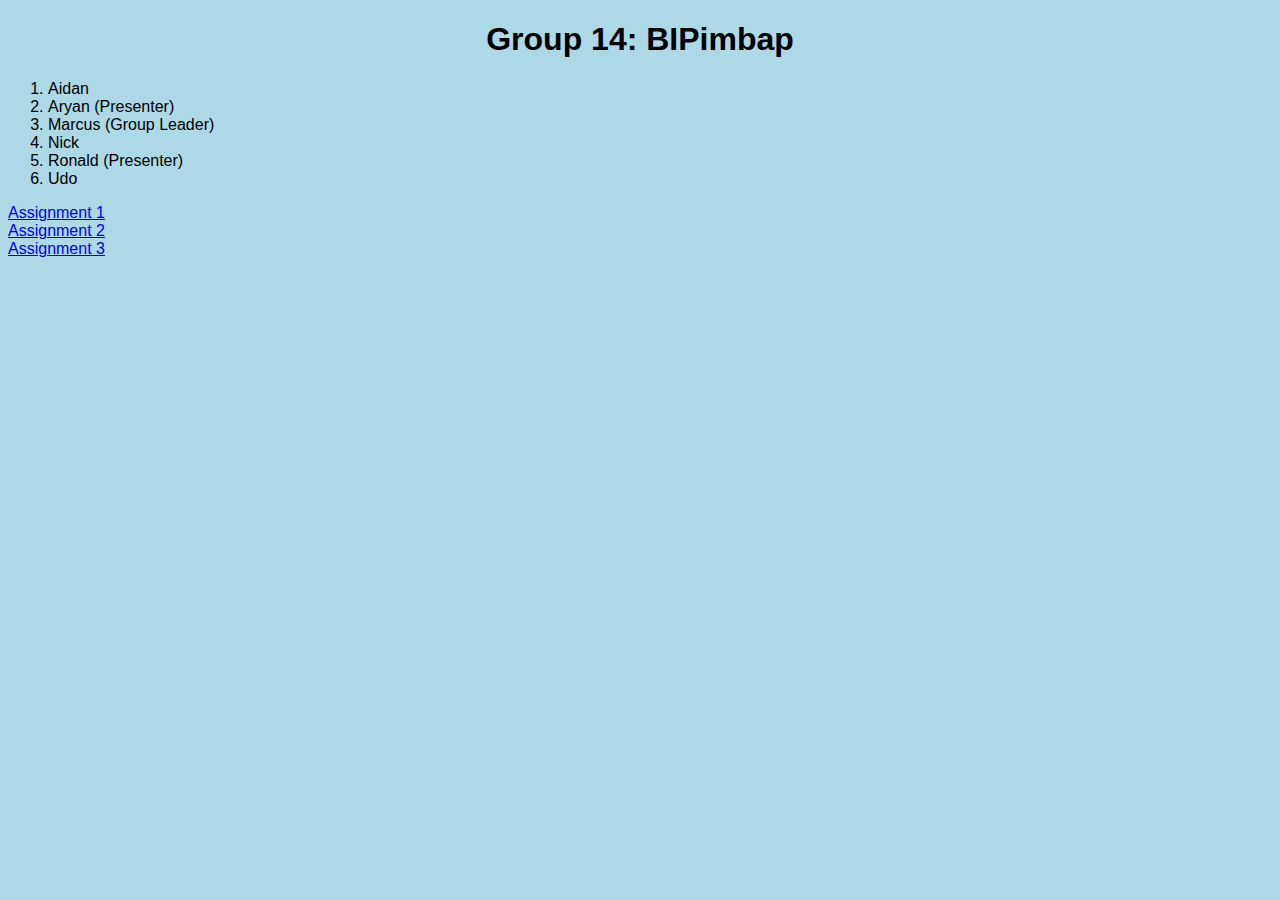
<file: index.html>
<!DOCTYPE html>
<html lang="en">
<head>
    <meta charset="UTF-8">
    <meta name="viewport" content="width=device-width, initial-scale=1.0">
    <title>CISC 326</title>
    <link rel="stylesheet" href="index.css">
</head>
<body>
    <h1>
        Group 14: BIPimbap
    </h1>
    <ol>
        <li>
            Aidan
        </li>
        <li>
            Aryan (Presenter)
        </li>
        <li>
            Marcus (Group Leader)
        </li>
        <li>
            Nick
        </li>
        <li>
            Ronald (Presenter)
        </li>
        <li>
            Udo
        </li>
    </ol>
    <a href="a1.html">Assignment 1</a><br>
    <a href="a2.html">Assignment 2</a><br>
    <a href="a3.html">Assignment 3</a>
</body>
</html>
</file>
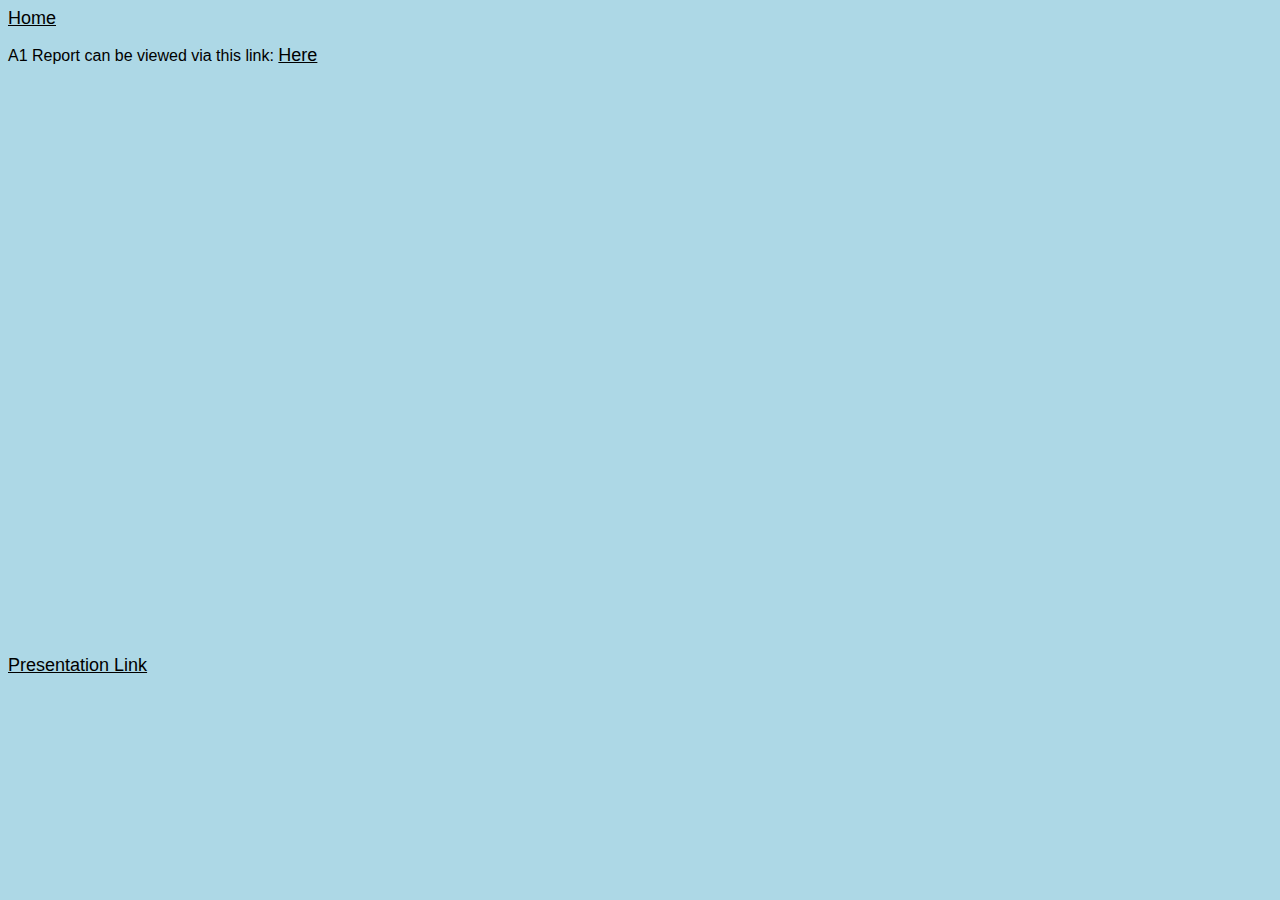
<file: a1.html>
<!DOCTYPE html>
<html lang="en">
<head>
    <meta charset="UTF-8">
    <meta name="viewport" content="width=device-width, initial-scale=1.0">
    <title>Reports</title>
    <link rel="stylesheet" href="a1.css">

</head>
<body>
    <a href="index.html">Home</a>
    <p>A1 Report can be viewed via this link: <a href="a1.pdf" target="_blank">Here</a></p>
    <iframe src="https://docs.google.com/presentation/d/e/2PACX-1vQFLRdKVftg1sBDtcQNy__6tMbydM66wrRdEX8ZtoB3XPWbtMGLppcMv1Ni_9fSfuH-eSF2t5OmIGbP/embed?start=true&loop=true&delayms=3000" frameborder="0" width="960" height="569" allowfullscreen="true" mozallowfullscreen="true" webkitallowfullscreen="true"></iframe>
    <br>
    <a href="https://docs.google.com/presentation/d/e/2PACX-1vQFLRdKVftg1sBDtcQNy__6tMbydM66wrRdEX8ZtoB3XPWbtMGLppcMv1Ni_9fSfuH-eSF2t5OmIGbP/pub?start=false&loop=false&delayms=3000" target="_blank">Presentation Link</a>
</body>
</html>
</file>
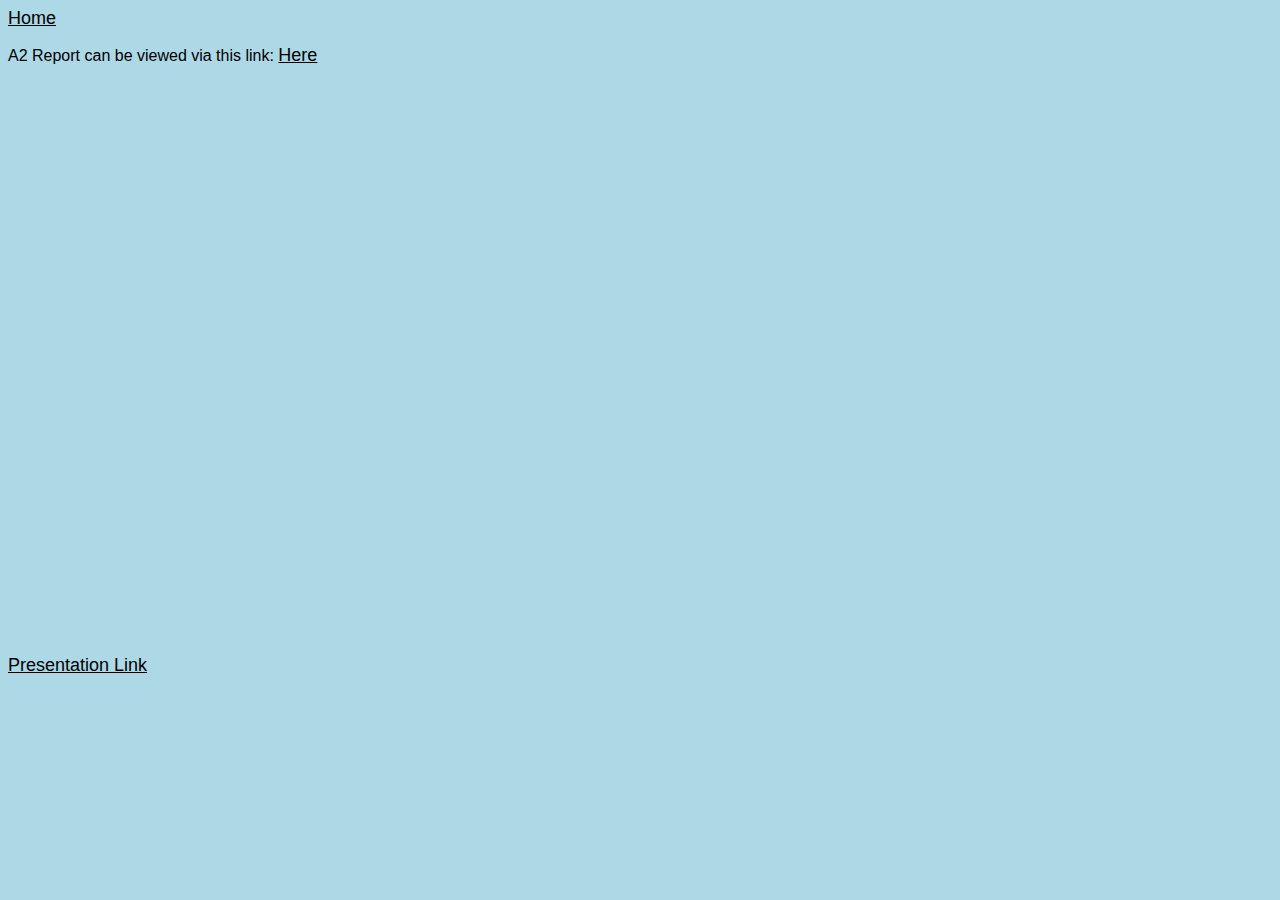
<file: a2.html>
<!DOCTYPE html>
<html lang="en">
<head>
    <meta charset="UTF-8">
    <meta name="viewport" content="width=device-width, initial-scale=1.0">
    <title>Reports</title>
    <link rel="stylesheet" href="a1.css">

</head>
<body>
    <a href="index.html">Home</a>
    <p>A2 Report can be viewed via this link: <a href="a2.pdf" target="_blank">Here</a></p>
    <iframe src="https://docs.google.com/presentation/d/e/2PACX-1vRU46PyZawrjUoevLRypTxIsEyYsSrN56m97j3VrVQNZTf7OAUOsgRZ5l0VNTuyMwZc4eSA3yWcUJlh/embed?start=false&loop=false&delayms=3000" frameborder="0" width="960" height="569" allowfullscreen="true" mozallowfullscreen="true" webkitallowfullscreen="true"></iframe>
    <br>
    <a href="https://docs.google.com/presentation/d/1ivMxU9iL4NW7B88oizRCL92T18KXyJJuaMxfnxXWXQ4/edit?usp=sharing" target="_blank">Presentation Link</a>
</body>
</html>
</file>
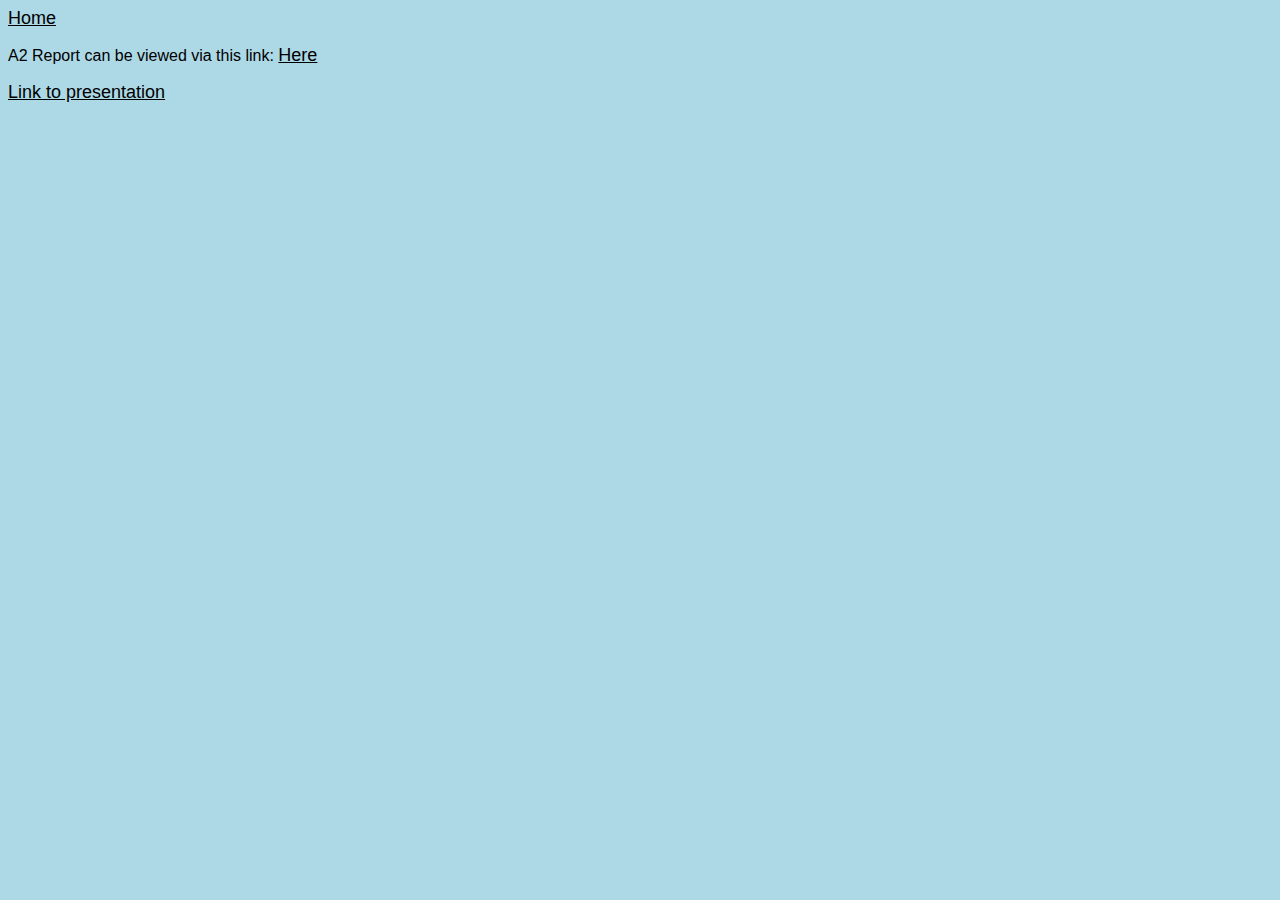
<file: a3.html>
<!DOCTYPE html>
<html lang="en">
<head>
    <meta charset="UTF-8">
    <meta name="viewport" content="width=device-width, initial-scale=1.0">
    <title>Reports</title>
    <link rel="stylesheet" href="a1.css">

</head>
<body>
    <a href="index.html">Home</a>
    <p>A2 Report can be viewed via this link: <a href="a3.pdf" target="_blank">Here</a></p>
    <a href="https://queensuca-my.sharepoint.com/:p:/g/personal/20acd10_queensu_ca/EYsDtDmhacxOv5uwYK0lm2MBWD53ZPuoM-5D1yB4IKkBOQ?e=wTNXfY">Link to presentation</a>
</body>
</html>
</file>
<file: index.css>
body {
    background-color: #add8e6;
    font-family: Arial, Helvetica, sans-serif;
}

h1 {
    text-align: center;
    font-size: xx-large;
}
</file>
<file: a1.css>
body {
    background-color: #add8e6;
    font-family: Arial, Helvetica, sans-serif;
}

a {
    font-size: large;
    color: black;
}
</file>
